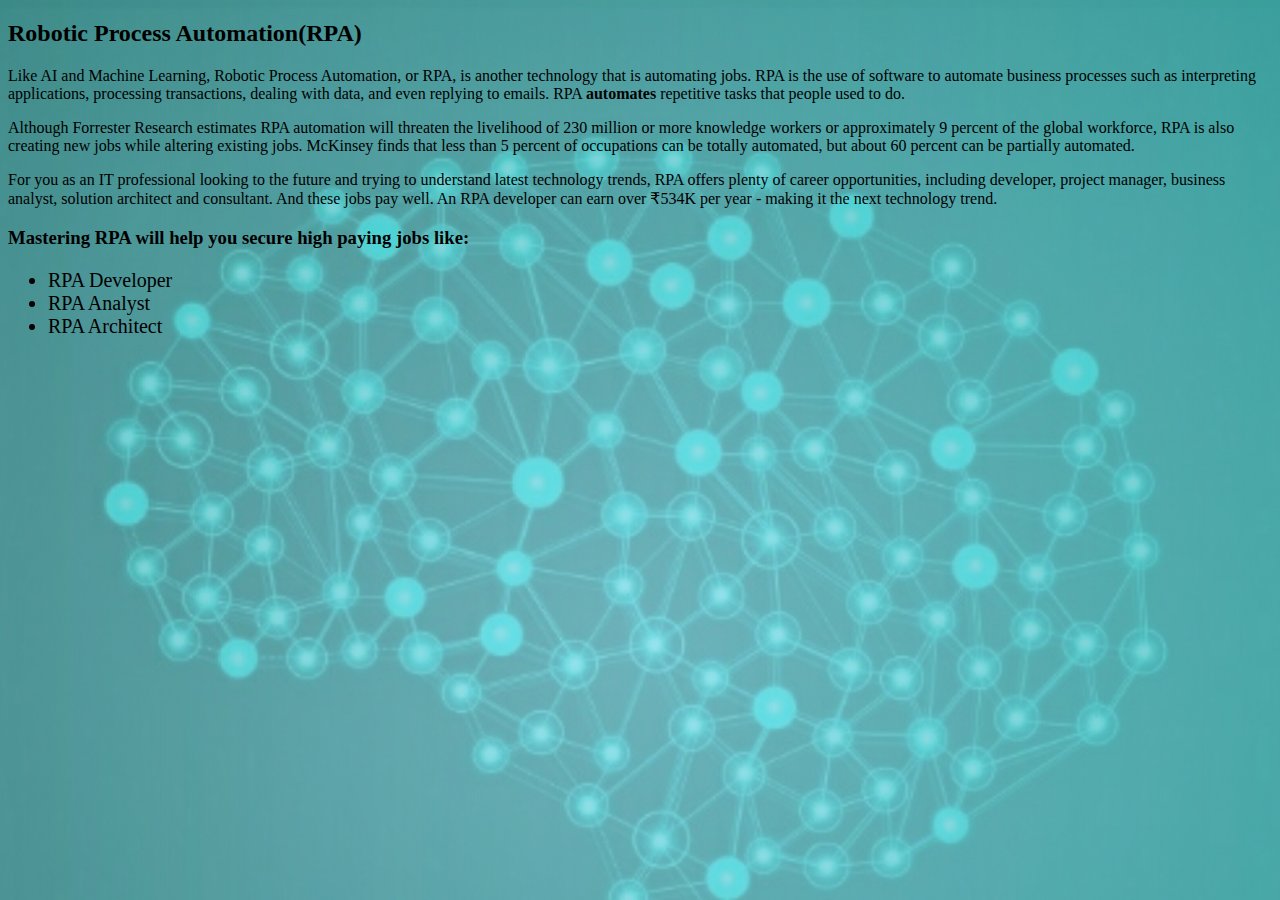
<file: rpa.html>
<!DOCTYPE html>
<html lang="en">
<head>
    <meta charset="UTF-8">
    <meta http-equiv="X-UA-Compatible" content="IE=edge">
    <meta name="viewport" content="width=device-width, initial-scale=1.0">
    <link rel="stylesheet" href="style.css">
    <title>Robotic Process Automation</title>
</head>
<body>
    <h2>Robotic Process Automation(RPA)</h2>
        <p>Like AI and Machine Learning, Robotic Process Automation, or RPA, is another technology that is automating jobs. RPA is the use of software to automate business processes such as interpreting applications, processing transactions, dealing with data, and even replying to emails. RPA <b>automates</b> repetitive tasks that people used to do.</p>
        <p>Although Forrester Research estimates RPA automation will threaten the livelihood of 230 million or more knowledge workers or approximately 9 percent of the global workforce, RPA is also creating new jobs while altering existing jobs. McKinsey finds that less than 5 percent of occupations can be totally automated, but about 60 percent can be partially automated.</p>
        <p>For you as an IT professional looking to the future and trying to understand latest technology trends, RPA offers plenty of career opportunities, including developer, project manager, business analyst, solution architect and consultant. And these jobs pay well. An RPA developer can earn over ₹534K per year - making it the next technology trend.</p>
        <article><h3>Mastering RPA will help you secure high paying jobs like:</h3></article>
        <ul style="font-size: 20px;">
            <li>RPA Developer</li>
            <li>RPA Analyst</li>
            <li>RPA Architect</li>
        </ul>
</body>
</html>
</file>
<file: style.css>
img {
    display: block;
    margin-left: auto;
    margin-right: auto;
    height: 190px;
}
body {
    background-image: url(Images/Background.jpg);
    background-repeat: repeat-x;
    background-attachment: fixed;
    background-size: cover;
}
h1 {
    text-align: center;
}
li a:hover {
    background-color: #111111;
    float: left;
}
</file>
